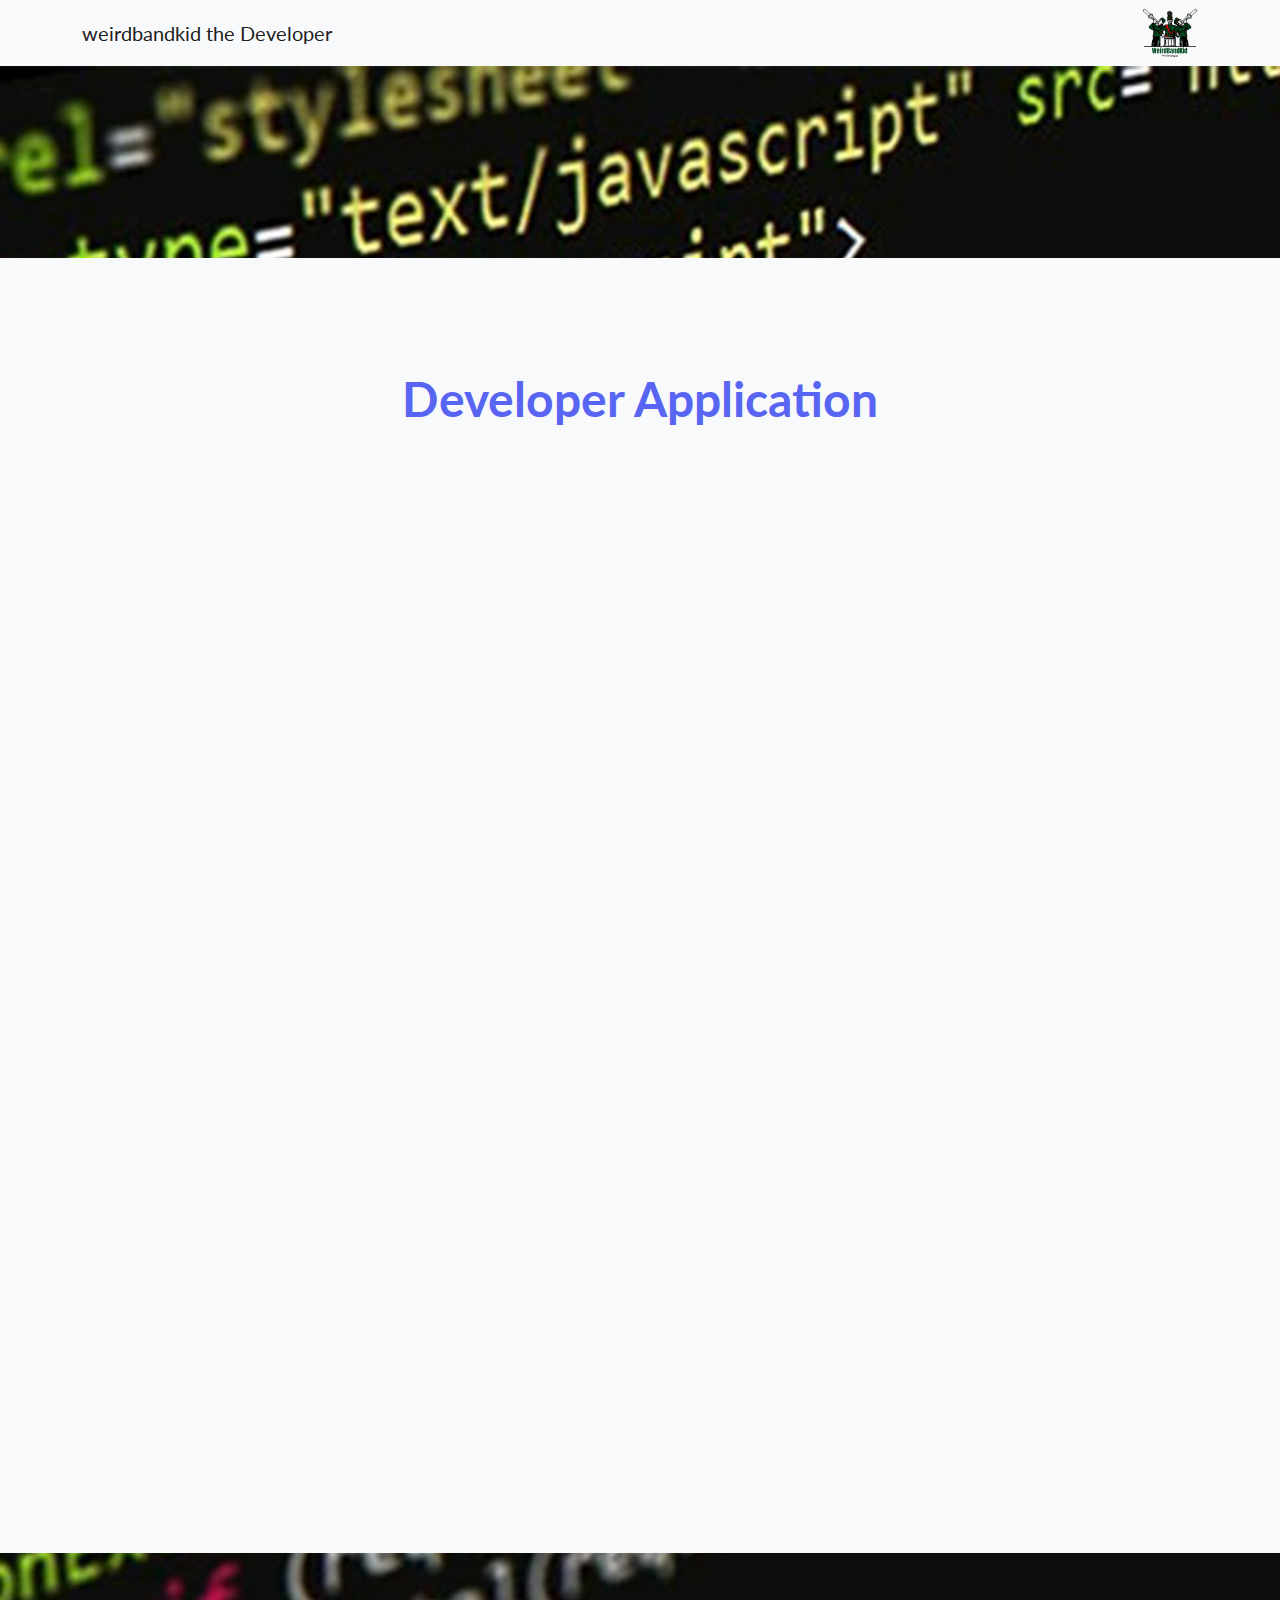
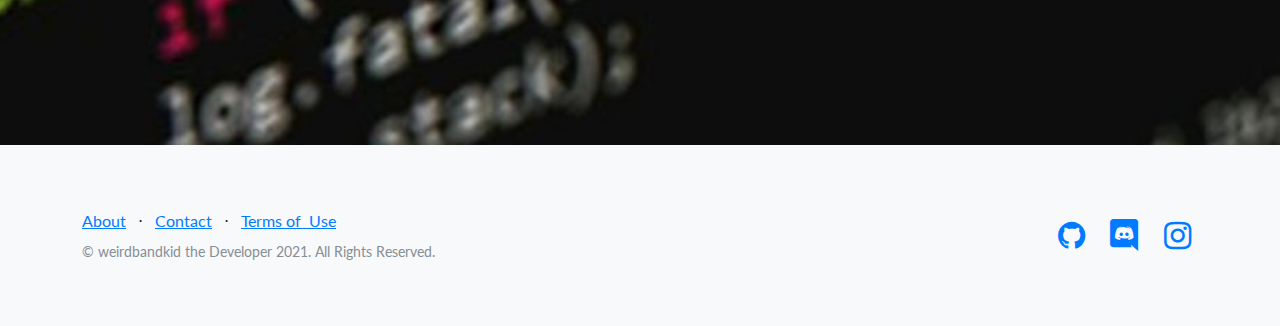
<file: join.html>
<!DOCTYPE html>
<html>

<head>
    <meta charset="utf-8">
    <meta name="viewport" content="width=device-width, initial-scale=1.0, shrink-to-fit=no">
    <title>Join Us! - weirdbandkid the Developer</title>
    <link rel="stylesheet" href="assets/bootstrap/css/bootstrap.min.css">
    <link rel="stylesheet" href="https://fonts.googleapis.com/css?family=Lato:300,400,700,300italic,400italic,700italic">
    <link rel="stylesheet" href="assets/fonts/fontawesome-all.min.css">
    <link rel="stylesheet" href="assets/fonts/font-awesome.min.css">
    <link rel="stylesheet" href="assets/fonts/fontawesome5-overrides.min.css">
    <link rel="stylesheet" href="https://cdnjs.cloudflare.com/ajax/libs/animate.css/3.5.2/animate.min.css">
    <link rel="stylesheet" href="assets/css/untitled.css">
</head>

<body><link rel="shortcut icon" type="image/jpg" href="https://cdn.weirdbandkid.games/img/github_dev_logo.PNG">
    <nav class="navbar navbar-light navbar-expand bg-light navigation-clean">
        <div class="container"><a class="navbar-brand" href="#">weirdbandkid the Developer</a><button data-bs-toggle="collapse" class="navbar-toggler" data-bs-target="#navcol-1"></button>
            <div class="collapse navbar-collapse" id="navcol-1"></div><img src="assets/img/github_dev_logo.png" width="5%">
        </div>
    </nav>
    <header class="text-center text-white masthead" style="background:url('assets/img/bg-masthead.jpg')no-repeat center center;background-size:cover;">
        <section class="text-center bg-light features-icons">
            <h1 id="devApp">Developer Application</h1><iframe src="https://docs.google.com/forms/d/e/1FAIpQLSdkQVHFtCx6cHfUP2y3MGHshyFAmLkzJc5Kju78TtK08Qc0bA/viewform?embedded=true" width="100%" height="1000" frameborder="0" marginheight="0" marginwidth="0">Loading…</iframe>
        </section>
    </header>
    <section class="showcase"></section>
    <footer class="bg-light footer">
        <div class="container">
            <div class="row">
                <div class="col-lg-6 text-center text-lg-start my-auto h-100">
                    <ul class="list-inline mb-2">
                        <li class="list-inline-item"><a href="#about">About</a></li>
                        <li class="list-inline-item"><span>⋅</span></li>
                        <li class="list-inline-item"><a href="https://www.weirdbandkid.games/contact">Contact</a></li>
                        <li class="list-inline-item"><span>⋅</span></li>
                        <li class="list-inline-item"><a href="https://www.weirdbandkid.games/documentation/tos">Terms of &nbsp;Use</a></li>
                        <li class="list-inline-item"></li>
                        <li class="list-inline-item"></li>
                    </ul>
                    <p class="text-muted small mb-4 mb-lg-0">© weirdbandkid the Developer 2021. All Rights Reserved.</p>
                </div>
                <div class="col-lg-6 text-center text-lg-end my-auto h-100">
                    <ul class="list-inline mb-0">
                        <li class="list-inline-item"><a href="https://github.com/weirdbandkid-games"><i class="fa fa-github fa-2x fa-fw"></i></a></li>
                        <li class="list-inline-item"><a href="https://discord.gg/46HQ9rJ"><i class="fab fa-discord fa-2x fa-fw"></i></a></li>
                        <li class="list-inline-item"><a href="https://instagram.com/weirdbandkid_dev"><i class="fa fa-instagram fa-2x fa-fw"></i></a></li>
                    </ul>
                </div>
            </div>
        </div>
    </footer>
    <script src="assets/bootstrap/js/bootstrap.min.js"></script>
    <script src="assets/js/bs-init.js"></script>
</body>

</html>
</file>
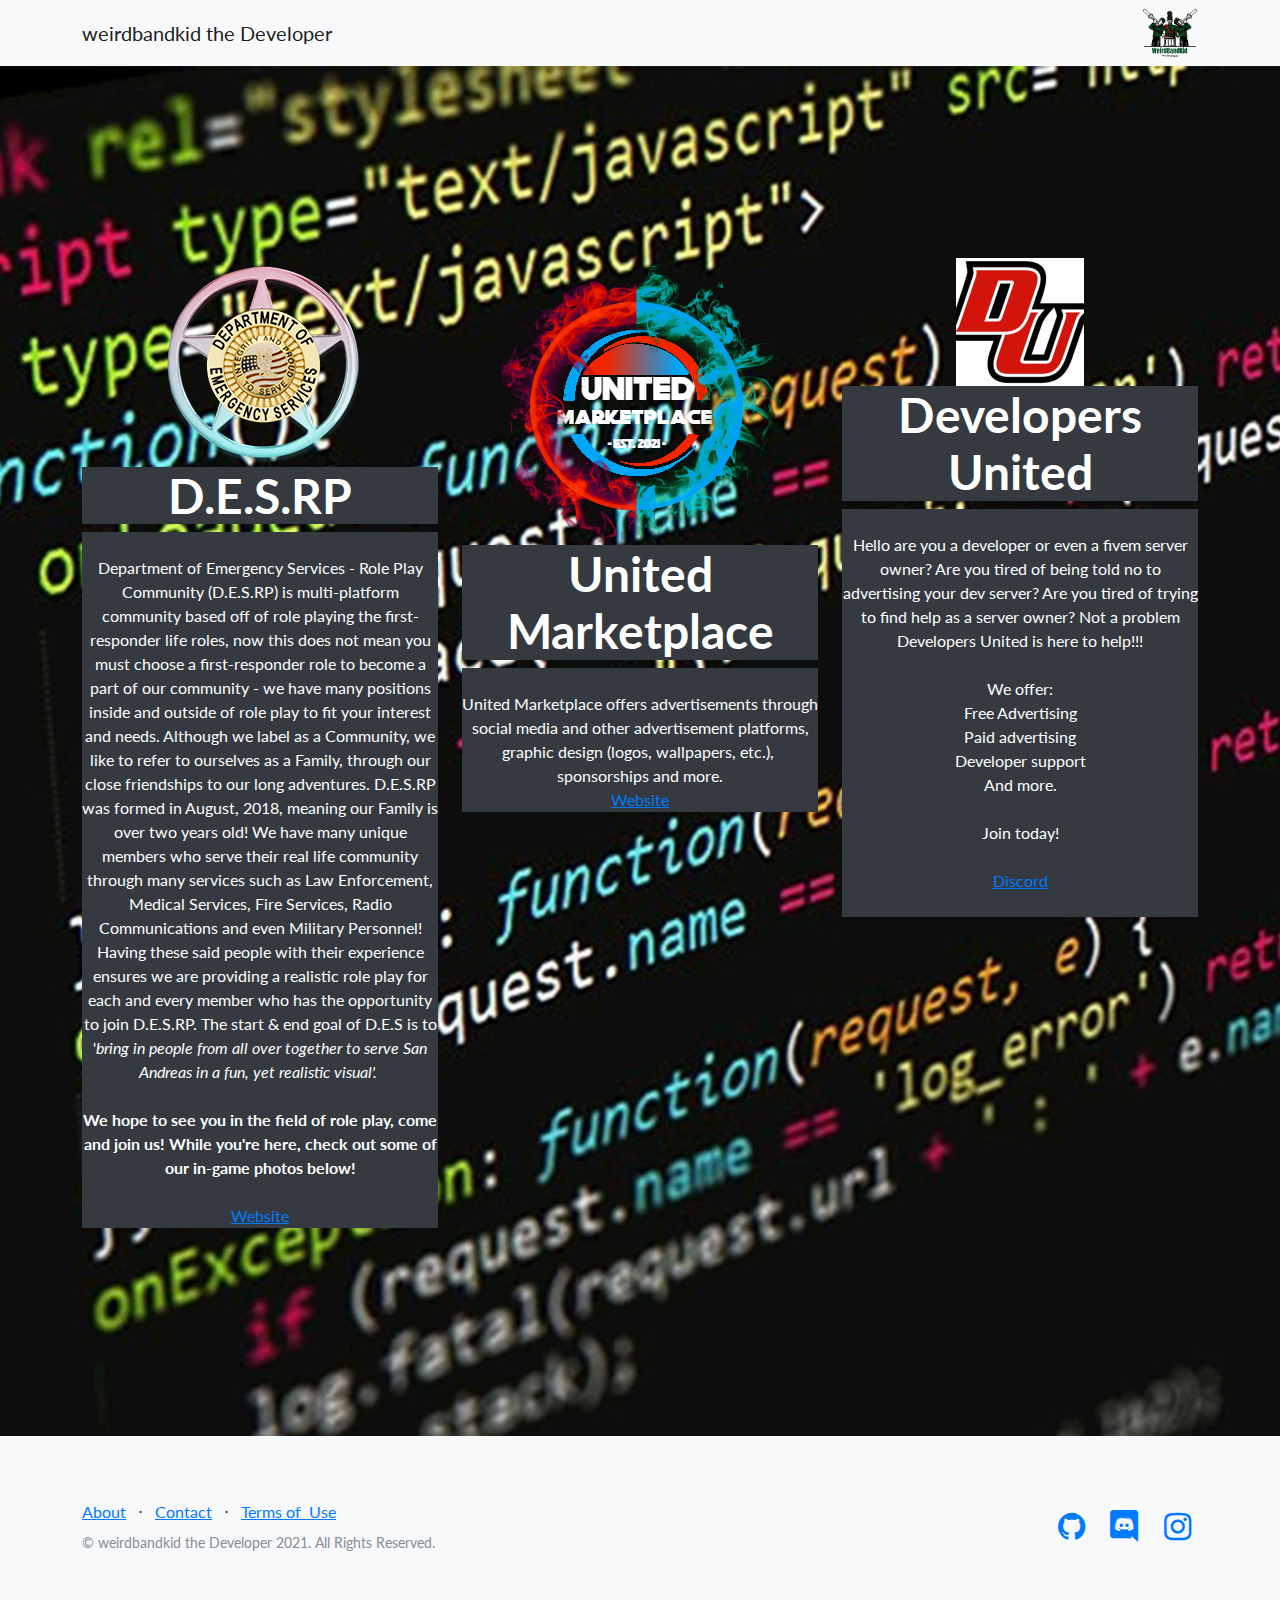
<file: partners.html>
<!DOCTYPE html>
<html>

<head>
    <meta charset="utf-8">
    <meta name="viewport" content="width=device-width, initial-scale=1.0, shrink-to-fit=no">
    <title>Partners - weirdbandkid the Developer</title>
    <meta name="twitter:title" content="Partners">
    <meta property="og:image" content="assets/img/github_dev_logo.png">
    <meta name="description" content="These are the partners of weirdbandkid the Developer">
    <meta property="og:type" content="website">
    <meta name="twitter:image" content="assets/img/github_dev_logo.png">
    <meta name="twitter:description" content="These are the partners of weirdbandkid the Developer">
    <link rel="stylesheet" href="assets/bootstrap/css/bootstrap.min.css">
    <link rel="stylesheet" href="https://fonts.googleapis.com/css?family=Lato:300,400,700,300italic,400italic,700italic">
    <link rel="stylesheet" href="assets/fonts/fontawesome-all.min.css">
    <link rel="stylesheet" href="assets/fonts/font-awesome.min.css">
    <link rel="stylesheet" href="assets/fonts/fontawesome5-overrides.min.css">
    <link rel="stylesheet" href="assets/css/untitled.css">
    <link rel="shortcut icon" type="image/jpg" href="https://cdn.weirdbandkid.games/img/github_dev_logo.PNG">
</head>

<body><link rel="shortcut icon" type="image/jpg" href="https://cdn.weirdbandkid.games/img/github_dev_logo.PNG">
    <nav class="navbar navbar-light navbar-expand bg-light navigation-clean">
        <div class="container"><a class="navbar-brand" href="#">weirdbandkid the Developer</a><button data-bs-toggle="collapse" class="navbar-toggler" data-bs-target="#navcol-1"></button>
            <div class="collapse navbar-collapse" id="navcol-1"></div><img src="assets/img/github_dev_logo.png" width="5%">
        </div>
    </nav>
    <header class="text-center text-white masthead" style="background:url('assets/img/bg-masthead.jpg')no-repeat center center;background-size:cover;"><style>
    #partners {
  background-color: var(--bs-gray-dark);
}
    </style>
        <div class="container">
            <div class="row">
                <div class="col-md-4"><img src="assets/img/dessmall.png">
                    <h1 id="partners">D.E.S.RP</h1>
                    <p id="partners"><br>Department of Emergency Services - Role Play Community (D.E.S.RP) is multi-platform community based off of role playing the first-responder life roles, now this does not mean you must choose a first-responder role to become a part of our community - we have many positions inside and outside of role play to fit your interest and needs. Although we label as a Community, we like to refer to ourselves as a Family, through our close friendships to our long adventures. D.E.S.RP was formed in August, 2018, meaning our Family is over two years old! We have many unique members who serve their real life community through many services such as Law Enforcement, Medical Services, Fire Services, Radio Communications and even Military Personnel! Having these said people with their experience ensures we are providing a realistic role play for each and every member who has the opportunity to join D.E.S.RP. The start &amp; end goal of D.E.S is to '<em>bring in people from all over together to serve San Andreas in a fun, yet realistic visual'.&nbsp;</em><br><br><strong>We hope to see you in the field of role play, come and join us! While you're here, check out some of our in-game photos below!</strong><br><br><a href="https://www.desrp.com">Website</a><br></p>
                </div>
                <div class="col-md-4"><img src="assets/img/PicsArt_10-05-08.05.13_12.png">
                    <h1 id="partners">United Marketplace</h1>
                    <p id="partners"><br>United&nbsp;Marketplace&nbsp;offers&nbsp;advertisements&nbsp;through<br>&nbsp;social&nbsp;media&nbsp;and&nbsp;other&nbsp;advertisement&nbsp;platforms,&nbsp;<br>graphic&nbsp;design&nbsp;(logos,&nbsp;wallpapers,&nbsp;etc.),&nbsp;<br>sponsorships&nbsp;and&nbsp;more.<br><a href="https://unitedmarketplace.me">Website</a><br></p>
                </div>
                <div class="col-md-4"><img src="assets/img/6ff79be89fa2053459cded5662125862.png">
                    <h1 id="partners">Developers United</h1>
                    <p id="partners"><br>Hello are you a developer or even a fivem server owner? Are you tired of being told no to advertising your dev server? Are you tired of trying to find help as a server owner? Not a problem Developers United is here to help!!!<br><br>We offer:<br>Free Advertising<br>Paid advertising <br>Developer support <br>And more.<br><br>Join today!<br><br><a href="https://discord.gg/yyChvg6VCx">Discord</a><br><br></p>
                </div>
            </div>
        </div>
    </header>
    <footer class="bg-light footer">
        <div class="container">
            <div class="row">
                <div class="col-lg-6 text-center text-lg-start my-auto h-100">
                    <ul class="list-inline mb-2">
                        <li class="list-inline-item"><a href="/#about">About</a></li>
                        <li class="list-inline-item"><span>⋅</span></li>
                        <li class="list-inline-item"><a href="https://www.weirdbandkid.games/contact">Contact</a></li>
                        <li class="list-inline-item"><span>⋅</span></li>
                        <li class="list-inline-item"><a href="https://www.weirdbandkid.games/documentation/tos">Terms of &nbsp;Use</a></li>
                        <li class="list-inline-item"></li>
                        <li class="list-inline-item"></li>
                    </ul>
                    <p class="text-muted small mb-4 mb-lg-0">© weirdbandkid the Developer 2021. All Rights Reserved.</p>
                </div>
                <div class="col-lg-6 text-center text-lg-end my-auto h-100">
                    <ul class="list-inline mb-0">
                        <li class="list-inline-item"><a href="https://github.com/weirdbandkid-games"><i class="fa fa-github fa-2x fa-fw"></i></a></li>
                        <li class="list-inline-item"><a href="https://discord.gg/46HQ9rJ"><i class="fab fa-discord fa-2x fa-fw"></i></a></li>
                        <li class="list-inline-item"><a href="https://instagram.com/weirdbandkid_dev"><i class="fa fa-instagram fa-2x fa-fw"></i></a></li>
                    </ul>
                </div>
            </div>
        </div>
    </footer>
    <script src="assets/bootstrap/js/bootstrap.min.js"></script>
</body>

</html>
</file>
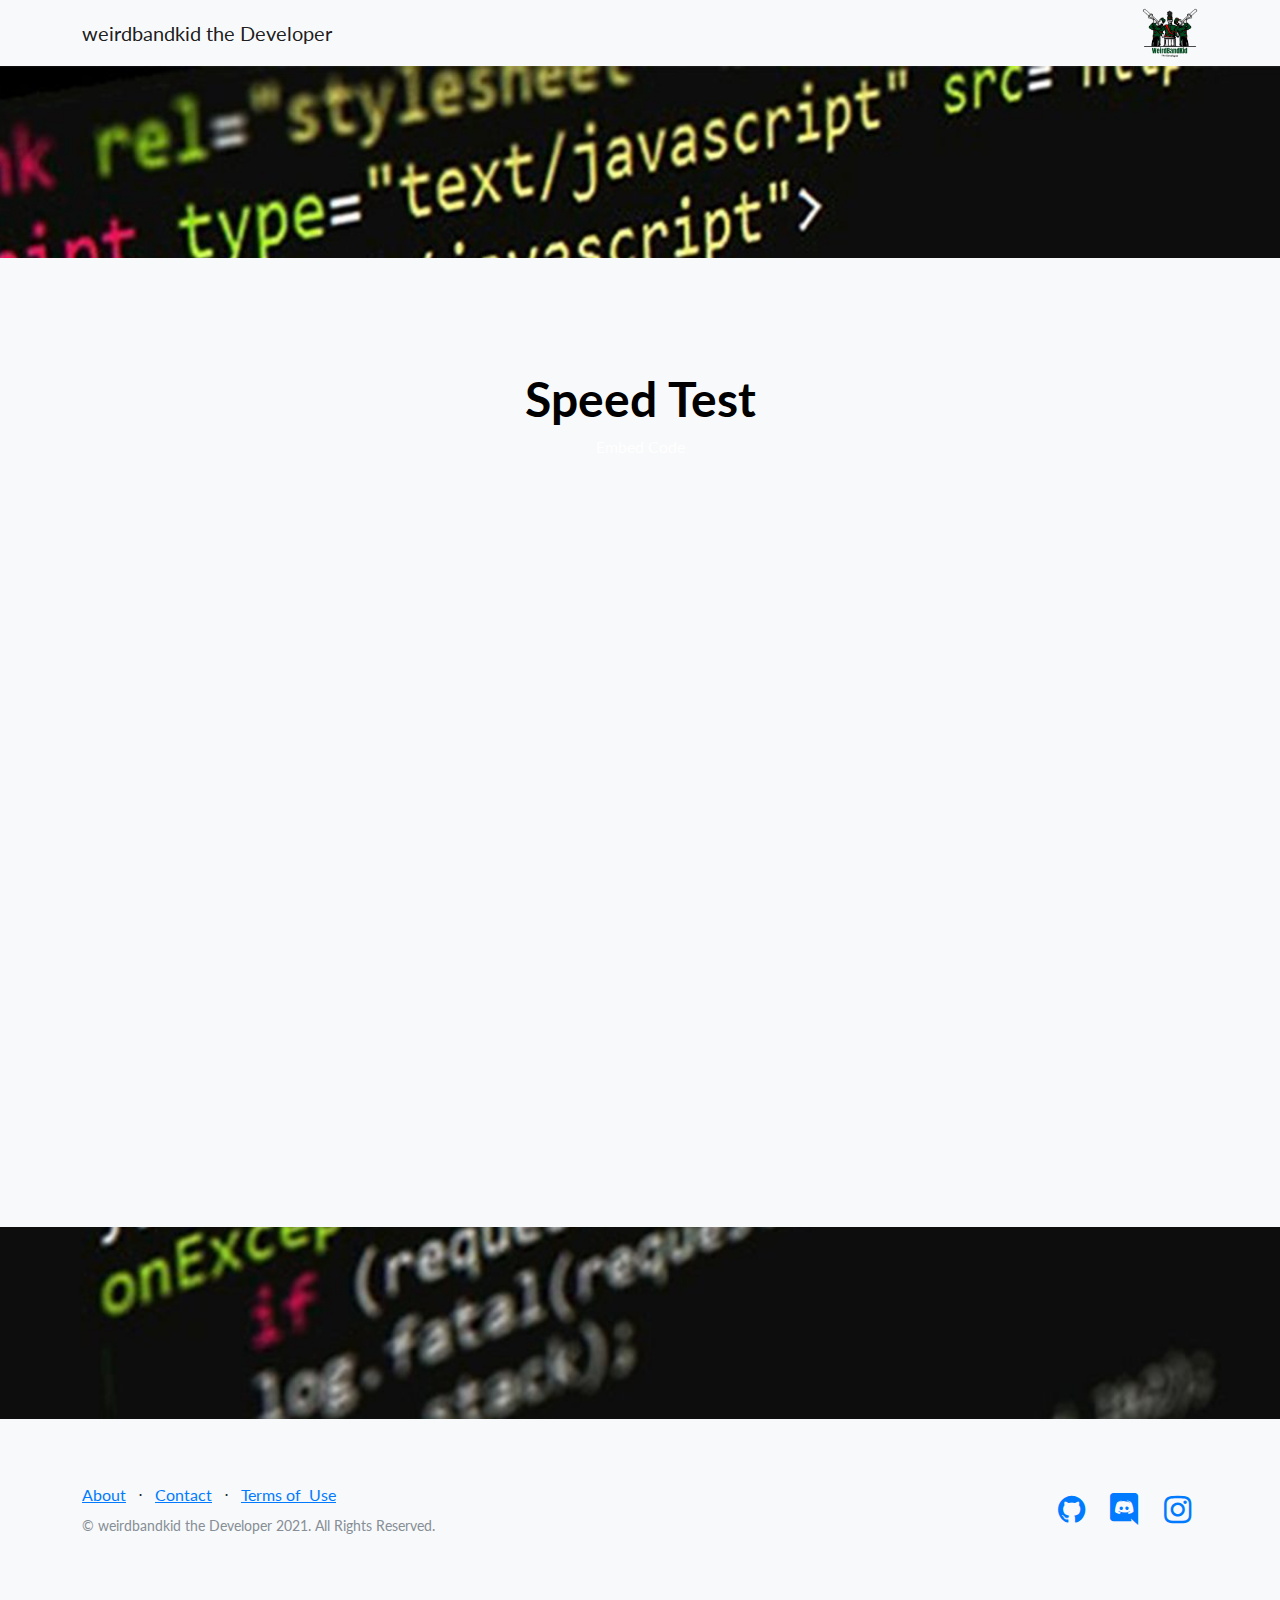
<file: speedtest.html>
<!DOCTYPE html>
<html>

<head>
    <meta charset="utf-8">
<link rel="shortcut icon" type="image/jpg" href="https://cdn.weirdbandkid.games/img/github_dev_logo.PNG">
    <meta name="viewport" content="width=device-width, initial-scale=1.0, shrink-to-fit=no">
    <title>Speedtest - weirdbandkid the Developer</title>
    <link rel="stylesheet" href="assets/bootstrap/css/bootstrap.min.css">
    <link rel="stylesheet" href="https://fonts.googleapis.com/css?family=Lato:300,400,700,300italic,400italic,700italic">
    <link rel="stylesheet" href="assets/fonts/fontawesome-all.min.css">
    <link rel="stylesheet" href="assets/fonts/font-awesome.min.css">
    <link rel="stylesheet" href="assets/fonts/fontawesome5-overrides.min.css">
</head>

<body><link rel="shortcut icon" type="image/jpg" href="https://cdn.weirdbandkid.games/img/github_dev_logo.PNG">
    <nav class="navbar navbar-light navbar-expand bg-light navigation-clean">
        <div class="container"><a class="navbar-brand" href="#">weirdbandkid the Developer</a><button data-bs-toggle="collapse" class="navbar-toggler" data-bs-target="#navcol-1"></button>
            <div class="collapse navbar-collapse" id="navcol-1"></div><img src="assets/img/github_dev_logo.png" width="5%">
        </div>
    </nav>
    <header class="text-center text-white masthead" style="background:url('assets/img/bg-masthead.jpg')no-repeat center center;background-size:cover;">
        <section class="text-center bg-light features-icons">
            <h1 id="devApp" style="color: rgb(0,0,0);">Speed Test</h1>Embed Code
<iframe width="100%" height="650px" frameborder="0" src="https://wbkthedev.speedtestcustom.com"></iframe>

        </section>
    </header>
    <section class="showcase"></section>
    <footer class="bg-light footer">
        <div class="container">
            <div class="row">
                <div class="col-lg-6 text-center text-lg-start my-auto h-100">
                    <ul class="list-inline mb-2">
                        <li class="list-inline-item"><a href="#about">About</a></li>
                        <li class="list-inline-item"><span>⋅</span></li>
                        <li class="list-inline-item"><a href="https://www.weirdbandkid.games/contact">Contact</a></li>
                        <li class="list-inline-item"><span>⋅</span></li>
                        <li class="list-inline-item"><a href="https://www.weirdbandkid.games/documentation/tos">Terms of &nbsp;Use</a></li>
                        <li class="list-inline-item"></li>
                        <li class="list-inline-item"></li>
                    </ul>
                    <p class="text-muted small mb-4 mb-lg-0">© weirdbandkid the Developer 2021. All Rights Reserved.</p>
                </div>
                <div class="col-lg-6 text-center text-lg-end my-auto h-100">
                    <ul class="list-inline mb-0">
                        <li class="list-inline-item"><a href="https://github.com/weirdbandkid-games"><i class="fa fa-github fa-2x fa-fw"></i></a></li>
                        <li class="list-inline-item"><a href="https://discord.gg/46HQ9rJ"><i class="fab fa-discord fa-2x fa-fw"></i></a></li>
                        <li class="list-inline-item"><a href="https://instagram.com/weirdbandkid_dev"><i class="fa fa-instagram fa-2x fa-fw"></i></a></li>
                    </ul>
                </div>
            </div>
        </div>
    </footer>
    <script src="assets/bootstrap/js/bootstrap.min.js"></script>
</body>

</html>
</file>
<file: assets/css/untitled.css>
#title {
  color: orangered;
}

#devApp {
  color: #5865F2;
}

#partners {
  background-color: var(--bs-gray-dark);
}
</file>
<file: assets/fonts/fontawesome5-overrides.min.css>
.fab.fa-bitcoin:before{content:"\f379"}.far.fa-calendar:before,.fas.fa-calendar:before{content:"\f133"}.far.fa-clipboard:before,.fas.fa-clipboard:before{content:"\f328"}.fab.fa-facebook-f:before{content:"\f39e"}.fab.fa-google-plus:before{content:"\f2b3"}.fas.fa-hotel:before{content:"\f594"}.fab.fa-linkedin:before{content:"\f08c"}.fas.fa-reply:before{content:"\f3e5"}.fas.fa-thermometer:before{content:"\f491"}.fab.fa-vimeo:before{content:"\f40a"}.far.fa-window-close:before,.fas.fa-window-close:before{content:"\f410"}.fab.fa-youtube-square:before{content:"\f431"}
</file>
